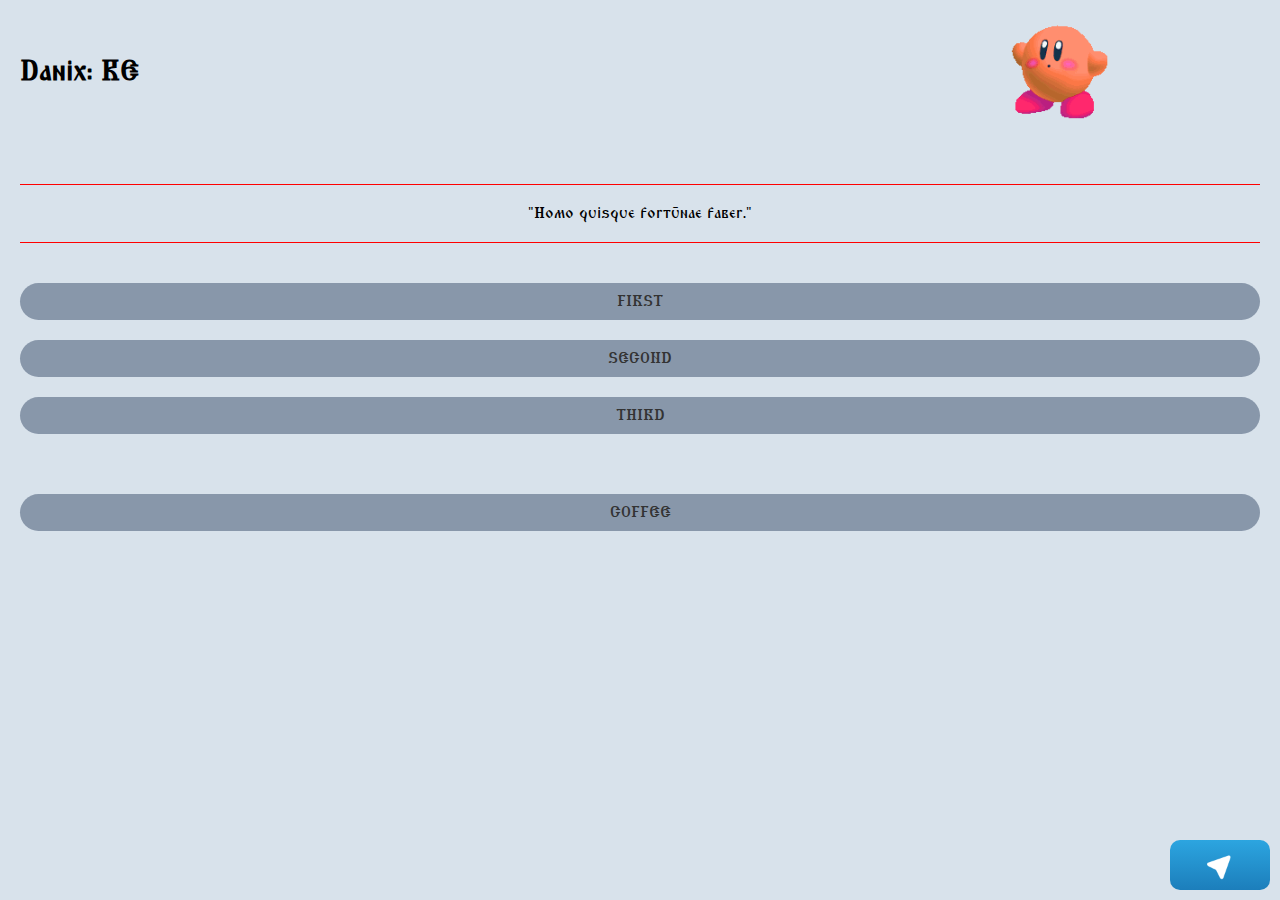
<file: index.html>
<!DOCTYPE html>
<html lang="ua">
<head>
  <meta name="viewport" content="width=device-width, initial-scale=1.0" maximum-scale="1.0", user-scalable="no">
	<title>ZXCDANIK</title>
	<link rel="stylesheet" type="text/css" href="style.css">
</head>
<body>
	<header>
		<h1 class="blogdanik">Danix: RE</h1>
		<div class="iconmd">
     <img class="iconmdimg" src="kirby-rainbow.gif">
  </div>
	</header>
	<main>
		<blockquote class="mainquote">"Homo quisque fortūnae faber."</blockquote>
		<div>
			<ul>
				<li><a href="page0.html">FIRST</a></li>
				<li><a href="page1.html">SECOND</a></li>
				<li><a href="https://youtu.be/dQw4w9WgXcQ">THIRD</a></li>
				<li><a href="https://www.buymeacoffee.com/diavoki">COFFEE</a></li>
			</ul>
		</div><!-- NAV! -->
		<!-- <article>
			<h2>Заголовок статьи</h2>
			<p>Текст статьи</p>
		</article> -->
	</main>
  <a class="telegram-icon-back" href="https://t.me/conaliinser">
     <img class="telegram-icon" src="telegram-icon-alter.png" alt="Telegram Icon">
  </a>
  </body>
</html>
</file>
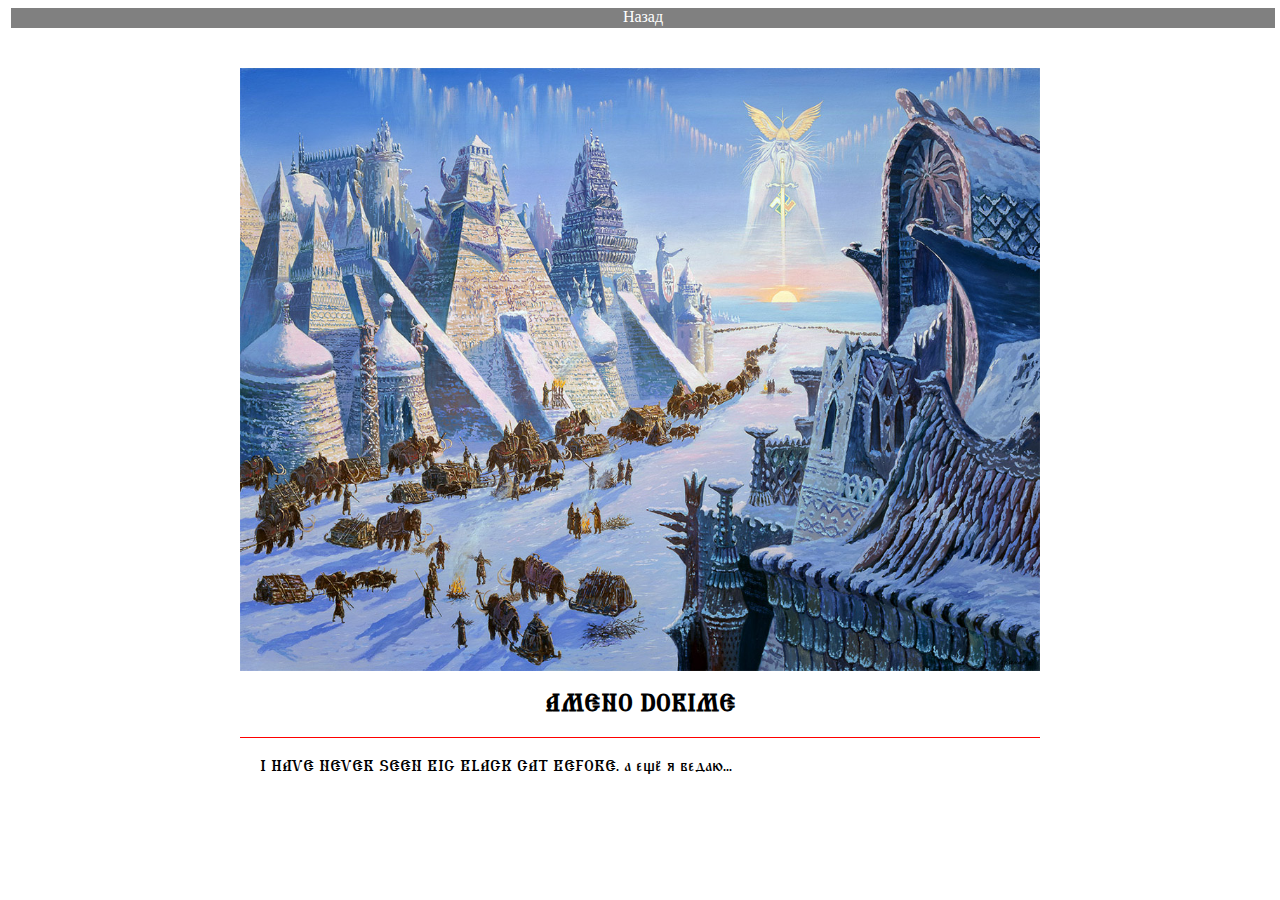
<file: article1.html>
<!DOCTYPE html>
<html lang="ua">
<head>
  <meta name="viewport" content="width=device-width, initial-scale=1.0" maximum-scale="1.0", user-scalable="no">
	<title>КОНТЕНТ</title>
	<link rel="stylesheet" type="text/css" href="stylearticle1.css">
</head>
<body>
  <a href="index.html" class="back-button">Назад</a>

	<div class="page-content">
  <img src="hyperhome.jpg" alt="Image">	    
  <h2 class="title-article1">AMENO DORIME</h2>
  <hr>
  <p class="table-of-contents"">I HAVE NEVER SEEN BIG BLACK CAT BEFORE. а ещё я ведаю...</p>
 </div>
</body>
</html>
</file>
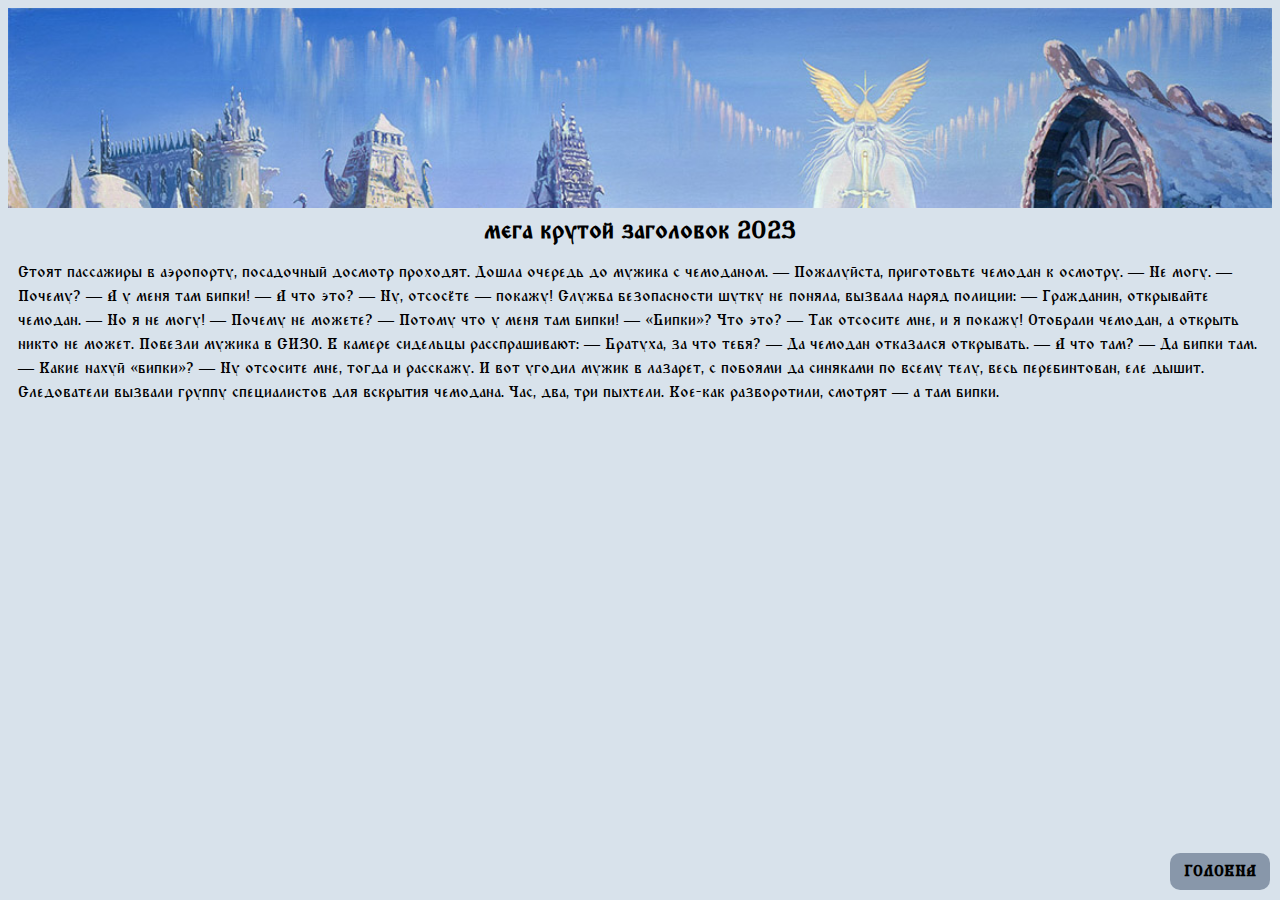
<file: page0.html>
<!DOCTYPE html>
<html>
  <head>
     <meta name="viewport" content="width=device-width, initial-scale=1.0" maximum-scale="1.0", user-scalable="no">
    <title>Заголовок страницы</title>
    <style>
      body {
        background-color: #D8E2EB;
      }

      #header {
        width: 100%;
        height: 200px;
        background-image: url("hyperhome.jpg");
        background-size: cover;
      }

      #title {
        margin: 10px;
        font-size: 24px;
        font-weight: bold;
        font-family: Pompadur, 'TriodPostnaja', cursive;
        text-align: center;
      }

      #text {
        margin: 10px;
        font-size: 16px;
        line-height: 1.5;
        font-family: Pompadur, 'TriodPostnaja', cursive;
      }

      #back-button {
        width: 80px;
        position: fixed;
        bottom: 10px;
        right: 10px;
        padding: 10px;
        border-radius: 10px;
        background-color: #8897AA;
        color: black;
        text-decoration: none;
        text-align: center;
        font-size: 16px;
        font-weight: bold;
        font-family: Pompadur, 'TriodPostnaja', cursive;
      }
      @font-face {
    font-family: Pompadur; /* Гарнитура шрифта */
    src: url(TriodPostnaja.ttf); /* Путь к файлу со шрифтом */
      }
    </style>
  </head>
  <body>
    <div id="header"></div>
    <div id="title">мєга крутой заголовок 2023</div>
    <div id="text">
      <p>ㅤСтоят пассажиры в аэропорту, посадочный досмотр проходят. Дошла очередь до мужика с чемоданом.
— Пожалуйста, приготовьте чемодан к осмотру.
— Не могу.
— Почему?
— А у меня там бипки!
— А что это?
— Ну, отсосёте — покажу!
Служба безопасности шутку не поняла, вызвала наряд полиции:
— Гражданин, открывайте чемодан.
— Но я не могу!
— Почему не можете?
— Потому что у меня там бипки!
— «Бипки»? Что это?
— Так отсосите мне, и я покажу!
Отобрали чемодан, а открыть никто не может. Повезли мужика в СИЗО. В камере сидельцы расспрашивают:
— Братуха, за что тебя?
— Да чемодан отказался открывать.
— А что там?
— Да бипки там.
— Какие нахуй «бипки»?
— Ну отсосите мне, тогда и расскажу.
И вот угодил мужик в лазарет, с побоями да синяками по всему телу, весь перебинтован, еле дышит. Следователи вызвали группу специалистов для вскрытия чемодана. Час, два, три пыхтели. Кое-как разворотили, смотрят — а там бипки.ㅤㅤㅤㅤㅤㅤㅤㅤㅤㅤㅤㅤㅤㅤㅤㅤㅤㅤㅤㅤㅤㅤㅤㅤㅤㅤㅤㅤㅤㅤ</p>
    </div>
    <a id="back-button" href="index.html">ГОЛОВНА</a>
  </body>
</html>
</file>
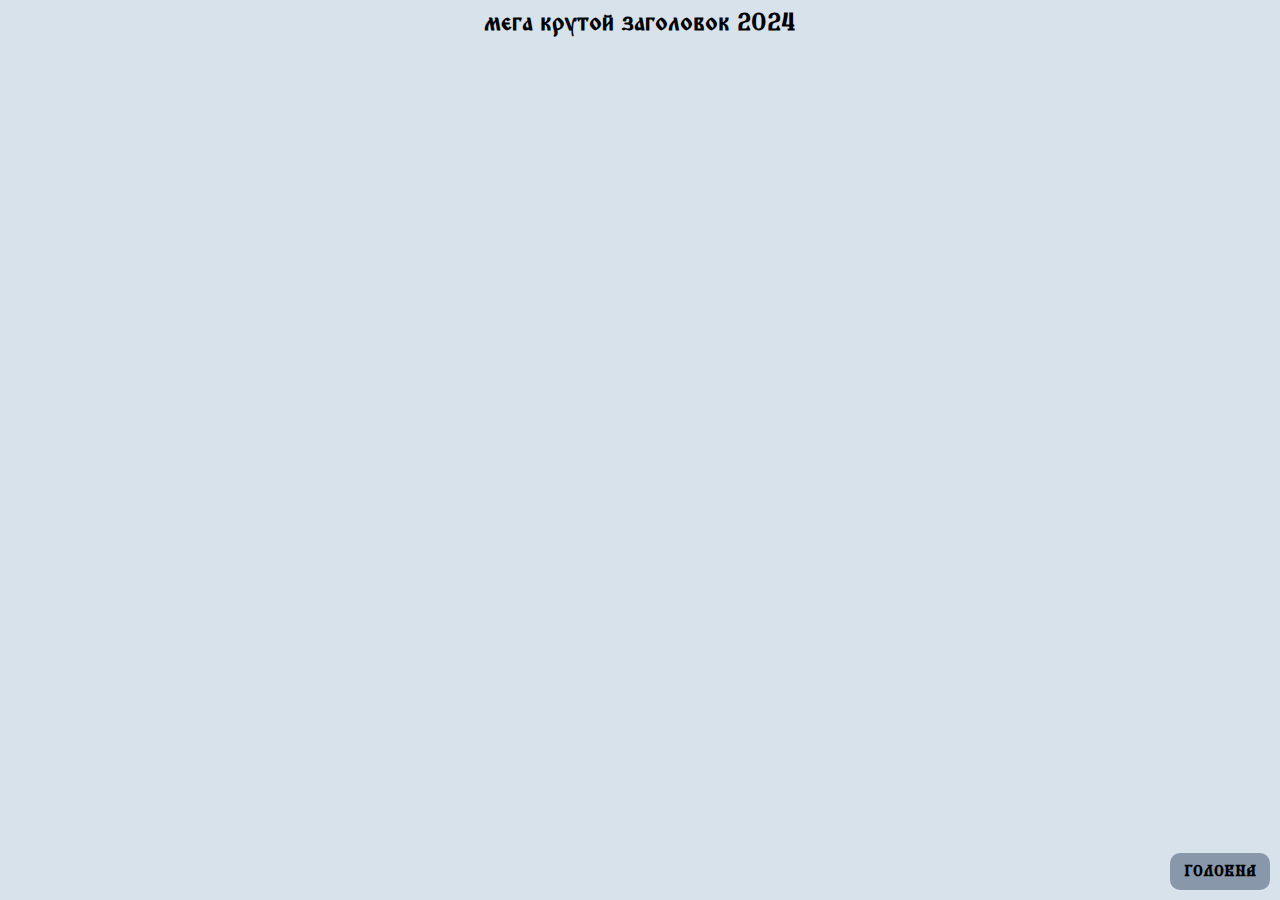
<file: page1.html>
<!DOCTYPE html>
<html>
  <head>
     <meta name="viewport" content="width=device-width, initial-scale=1.0" maximum-scale="1.0", user-scalable="no">
    <title>Заголовок страницы</title>
    <style>
      body {
        background-color: #D8E2EB;
      }

      #title {
        margin: 10px;
        font-size: 24px;
        font-weight: bold;
        font-family: Pompadur, 'TriodPostnaja', cursive;
        text-align: center;
      }

      #text {
        margin: 10px;
        font-size: 16px;
        line-height: 1.5;
        font-family: Pompadur, 'TriodPostnaja', cursive;
      }
      
      header>div {transform: translateX(-150%);}
header>div:nth-child(1) {animation: ani 1s ease-in-out forwards;}
header>div:nth-child(2) {animation: ani 1s forwards 0.5s;}
header>div:nth-child(3) {animation: ani 1s forwards 1s;}
header>div:nth-child(4) {animation: ani 1s forwards 1.5s;}
header>div:nth-child(5) {animation: ani 1s forwards 2s;}

@keyframes ani {
  0% {transform: translateX(-150%);}
  15% {transform: translateX(5%);}
  30% {transform: translateX(-5%);}
  45% {transform: translateX(3%);}
  60% {transform: translateX(-3%);}
  75% {transform: translateX(1%);}
  85% {transform: translateX(-1%);}
  100% {transform: translateX(0);}
}

      #back-button {
        width: 80px;
        position: fixed;
        bottom: 10px;
        right: 10px;
        padding: 10px;
        border-radius: 10px;
        background-color: #8897AA;
        color: black;
        text-decoration: none;
        text-align: center;
        font-size: 16px;
        font-weight: bold;
        font-family: Pompadur, 'TriodPostnaja', cursive;
      }
      @font-face {
    font-family: Pompadur; /* Гарнитура шрифта */
    src: url(TriodPostnaja.ttf); /* Путь к файлу со шрифтом */
      }
    </style>
  </head>
  <body>
    <div id="header"></div>
    <div id="title">мєга крутой заголовок 2024</div>
    <header id="text">
      <div><p>ПОКА</p></div>
      <div><p>ВЫ ГРОМКО</p></div>
      <div><p>УНИЧТОЖАЛИ</p></div>
      <div><p>МОРАЛЬ</p></div>
      <div><p>Я ТИХО ВЕДАЛ И СОЗЕРЦАЛ</p></div>
    </header>
    
    <a id="back-button" href="index.html">ГОЛОВНА</a>
  </body>
</html>
</file>
<file: style.css>
body {
	font-family: Arial, sans-serif;
	margin: 0;
	padding: 0;
	background-color: #D8E2EB;
}

header {
	background-color: #D8E2EB;
	padding: 20px;
	display: flex;
	align-items: center;
	justify-content: space-between;
}

h1 {
	font-size: 28px;
	margin: 0;
}

.iconmdimg {
	max-width: 100px;
	max-height: 100px;
	height: 100px;
	width: 100px;
	margin-left: 20px;
	transform: translateX(-150%);
 animation: ani 1.5s forwards;
}

@keyframes ani {
        0% {transform: translateY(-100%);}
        100% {transform: translateX(0%);}
}

blockquote {
	font-style: TriodPostnaja;
	font-family: Pompadur, 'TriodPostnaja', cursive;
	padding: 20px;
	background-color: #D8E2EB;
	margin: 0;
	text-align: center;
}

blockquote::before {
  content: "";
  display: block;
  height: 1px;
  /* background: url("ornament.png") center center no-repeat; */
  background-color: red;
  background-size: contain;
  margin: 20px 0;
}


blockquote::after {
  content: "";
  display: block;
  height: 1px;
  /* background: url("ornament.png") center center no-repeat; */
  background-color: red;
  background-size: contain;
  margin: 20px 0;
}

.telegram-icon-back{
    background: linear-gradient(to bottom, #2CA5E0, #1C7EBB);
    width: 80px;
    height: 30px;
    position: fixed;
    bottom: 10px;
        right: 10px;
        padding: 10px;
        border-radius: 10px;
        background-color: #2CA5E0;
        color: #D8E2EB;
        text-decoration: none;
        text-align: center;
        font-size: 16px;
        font-weight: bold;
        font-family: Pompadur, 'TriodPostnaja', cursive;
}

.telegram-icon {
  position: fixed;
  bottom: 10px; /* или любое другое значение, которое вам нужно */
  right: 10px;
  transform: translateX(-50%);
  border-radius: 50%;
  width: 50px; /* или любое другое значение, которое вам нужно */
  height: 50px; /* или любое другое значение, которое вам нужно */
}

/* nav */
div ul {
	list-style: none;
	padding: 0;
	margin: 0;
}

div li {
 /* border: 5px solid black;
 border-radius: 20px; */
	display: block;
	margin-bottom: 20px;
	margin-left: 20px;
	margin-right: 20px;
	text-align: center;
	font-family: Pompadur, 'TriodPostnaja', cursive;
}


div a {
	display: block;
	padding: 10px;
	background-color: #8897AA;
	border-radius: 50px;
	text-decoration: none;
	color: #333;
	padding-left: 10;
	padding-right: 10;
}

div a:hover {
	background-color: #333;
	color: #fff;
}

article {
	padding: 20px;
	background-color: #f9f9f9;
	margin-top: 20px;
}

article h2 {
	font-size: 24px;
	margin: 0 0 10px 0;
}

article p {
	font-size: 16px;
	line-height: 1.5;
	margin: 0;
}

@font-face {
    font-family: Pompadur; /* Гарнитура шрифта */
    src: url(TriodPostnaja.ttf); /* Путь к файлу со шрифтом */
   }
.blogdanik {
    font-family: Pompadur, 'TriodPostnaja', cursive;
   }

/* ниже тестим */

div li:last-child,
div li:nth-last-child(2) {
  margin-bottom: 60px;
}
</file>
<file: stylearticle1.css>
.page-content {
    max-width: 800px;
    margin: 0 auto;
    padding: 0 10px;
    margin-top: 40px; /* добавляем отступ сверху */
  }

  img {
    top: -50px;
    display: block;
    max-width: 100%;
    height: auto;
    margin: 0 auto;
  }

  h2 {
    text-align: center;
  }

  hr {
    border: none;
    height: 1px;
    background-color: red;
    margin: 20px 0;
  }

  p {
    text-indent: 20px;
  }

  .back-button {
    display: block;
    width: 100%;
    height: 20px;
    margin: 5px 3px; /* добавляем px после 5 */
    background-color: gray;
    color: white;
    text-align: center;
    text-decoration: none;
    font-size: 16px;
}

@font-face {
    font-family: Pompadur; /* Гарнитура шрифта */
    src: url(TriodPostnaja.ttf); /* Путь к файлу со шрифтом */
   }
  
.table-of-contents{
    font-family: Pompadur, 'TriodPostnaja', cursive;
}
.title-article1{
    font-family: Pompadur, 'TriodPostnaja', cursive;
}
</file>
